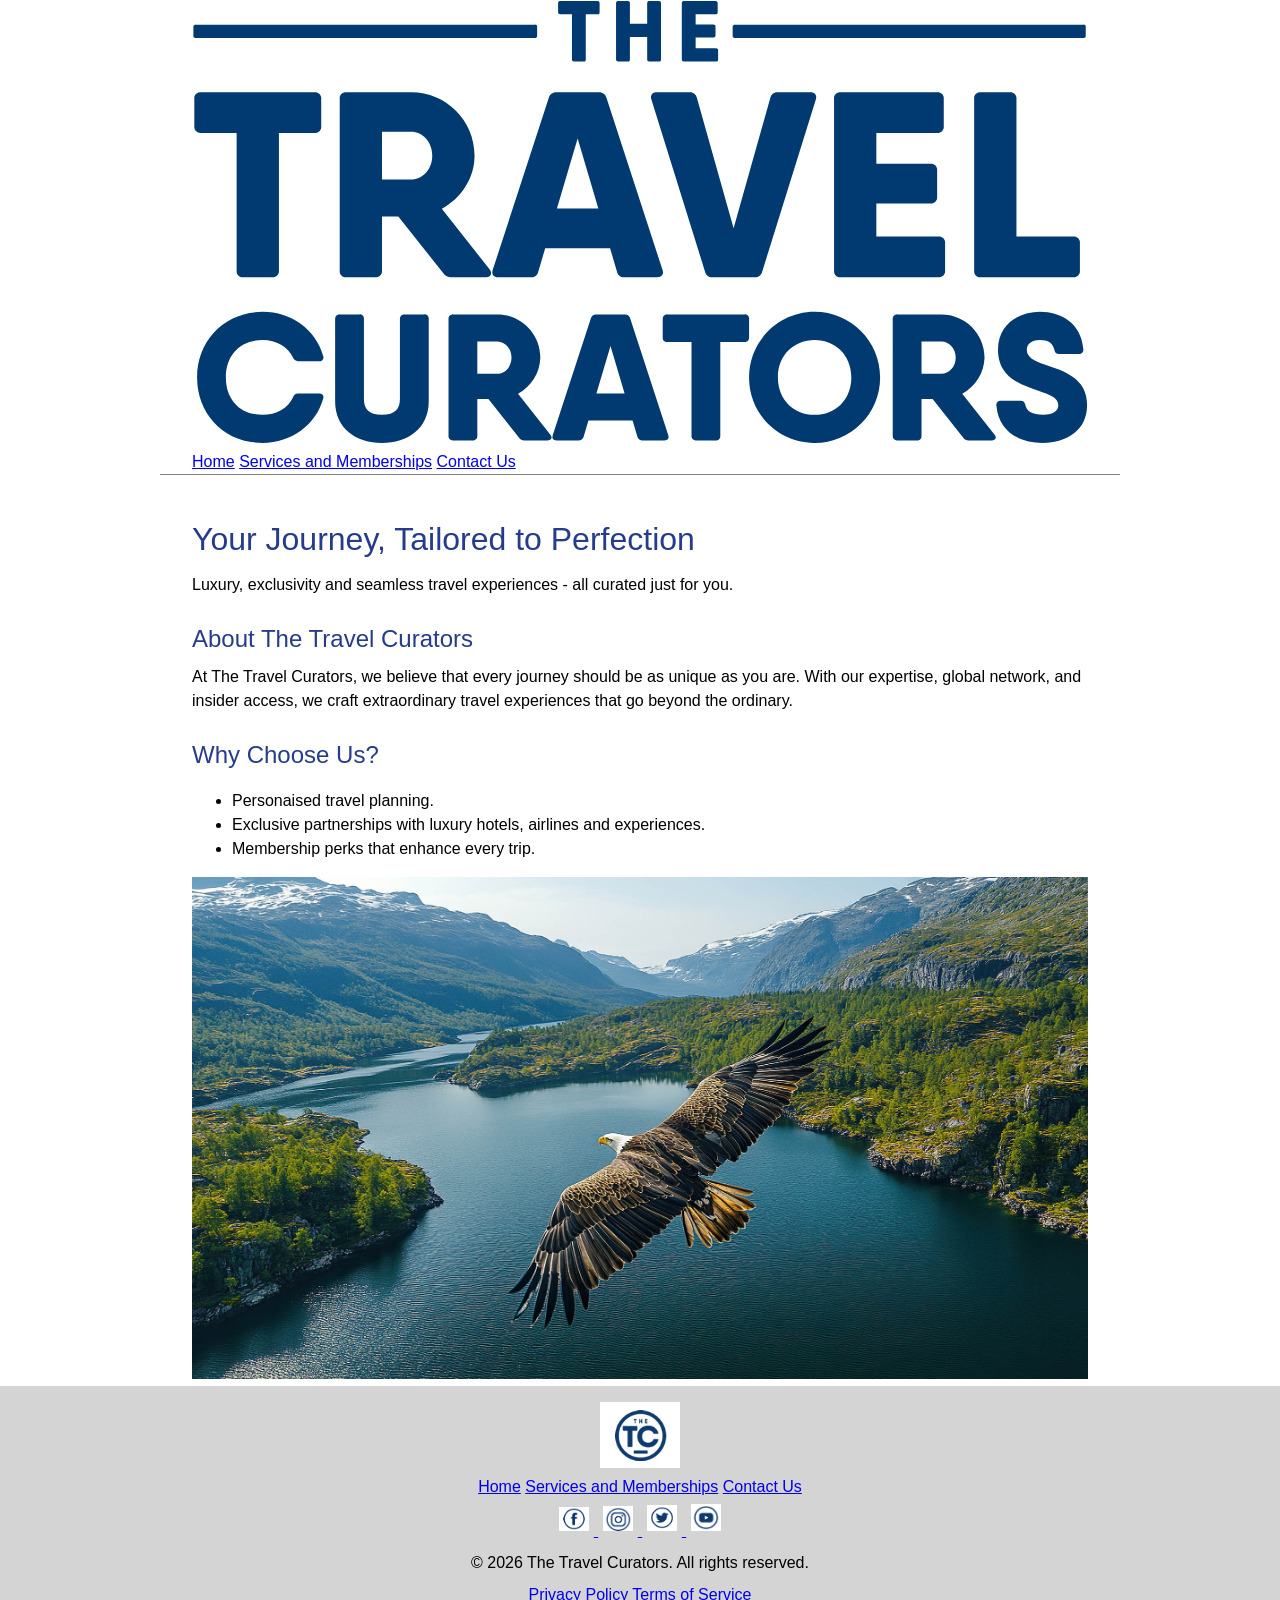
<file: index.html>
<!-- Chloe Reid, TAFE Student Number 881034914 -->

<!DOCTYPE html>
<html lang="en">
<head>
    <meta charset="UTF-8">
    <meta name="viewport" content="width=device-width, initial-scale=1.0">
    <title>The Travel Curators</title>
    <link rel="stylesheet" href="css/style.css">
</head>
<body>
    <header>

        <a href="index.html">
            <img src="images/TTC_logo-SVG.svg" alt="The Travel Curators Logo">
        </a>

        <nav>
            <a href="index.html">Home</a>
            <a href="products.html">Services and Memberships</a>
            <a href="contact.html">Contact Us</a>
        </nav>

    </header>

    <main>
        <h1>Your Journey, Tailored to Perfection</h1>
        <p>Luxury, exclusivity and seamless travel experiences - all curated just for you.</p>
        <h2>About The Travel Curators</h2>
        <p>At The Travel Curators, we believe that every journey should be as unique as you are. With our expertise, global network, and insider access, we craft extraordinary travel experiences that go beyond the ordinary.</p>
        <h2>Why Choose Us?</h2>
        <ul>
            <li>Personaised travel planning.</li>
            <li>Exclusive partnerships with luxury hotels, airlines and experiences.</li>
            <li>Membership perks that enhance every trip.</li>
        </ul>
        <img class="home-image" src="images/AdobeStock_991079985.jpg" alt="Home Page Image: Eagle Flying Over Lake">
    </main>

    <footer>
        <img src="images/ttc_secondary-logo.png" alt="The Travel Curators Secondary Logo">

        <div>
            <a href="index.html">Home</a>
            <a href="products.html">Services and Memberships</a>
            <a href="contact.html">Contact Us</a>
        </div>

        <div>
            <a href="#" aria-label="Facebook">
                <img src="images/ttc_facebook.png" alt="Facebook">
            </a>
            <a href="#" aria-label="Instagram">
                <img src="images/ttc_instagram.png" alt="Instagram">
            </a> 
            <a href="#" aria-label="Twitter">
                <img src="images/ttc_twitter.png" alt="Twitter">
            </a>
            <a href="#" aria-label="Youtube">
                <img src="images/ttc_youtube.png" alt="Youtube">
            </a>
        </div>
        
        <p> © 2026 The Travel Curators. All rights reserved.</p>
        <p>
            <a href="https://share.tafensw.edu.au/share/file/ffcd1f30-8024-442c-aa03-ffe8187783dd/1/TTC_Privacy-Policy.pdf">Privacy Policy</a>
            <a href="#">Terms of Service</a>
        </p>
    </footer>
    
</body>
</html>
</file>
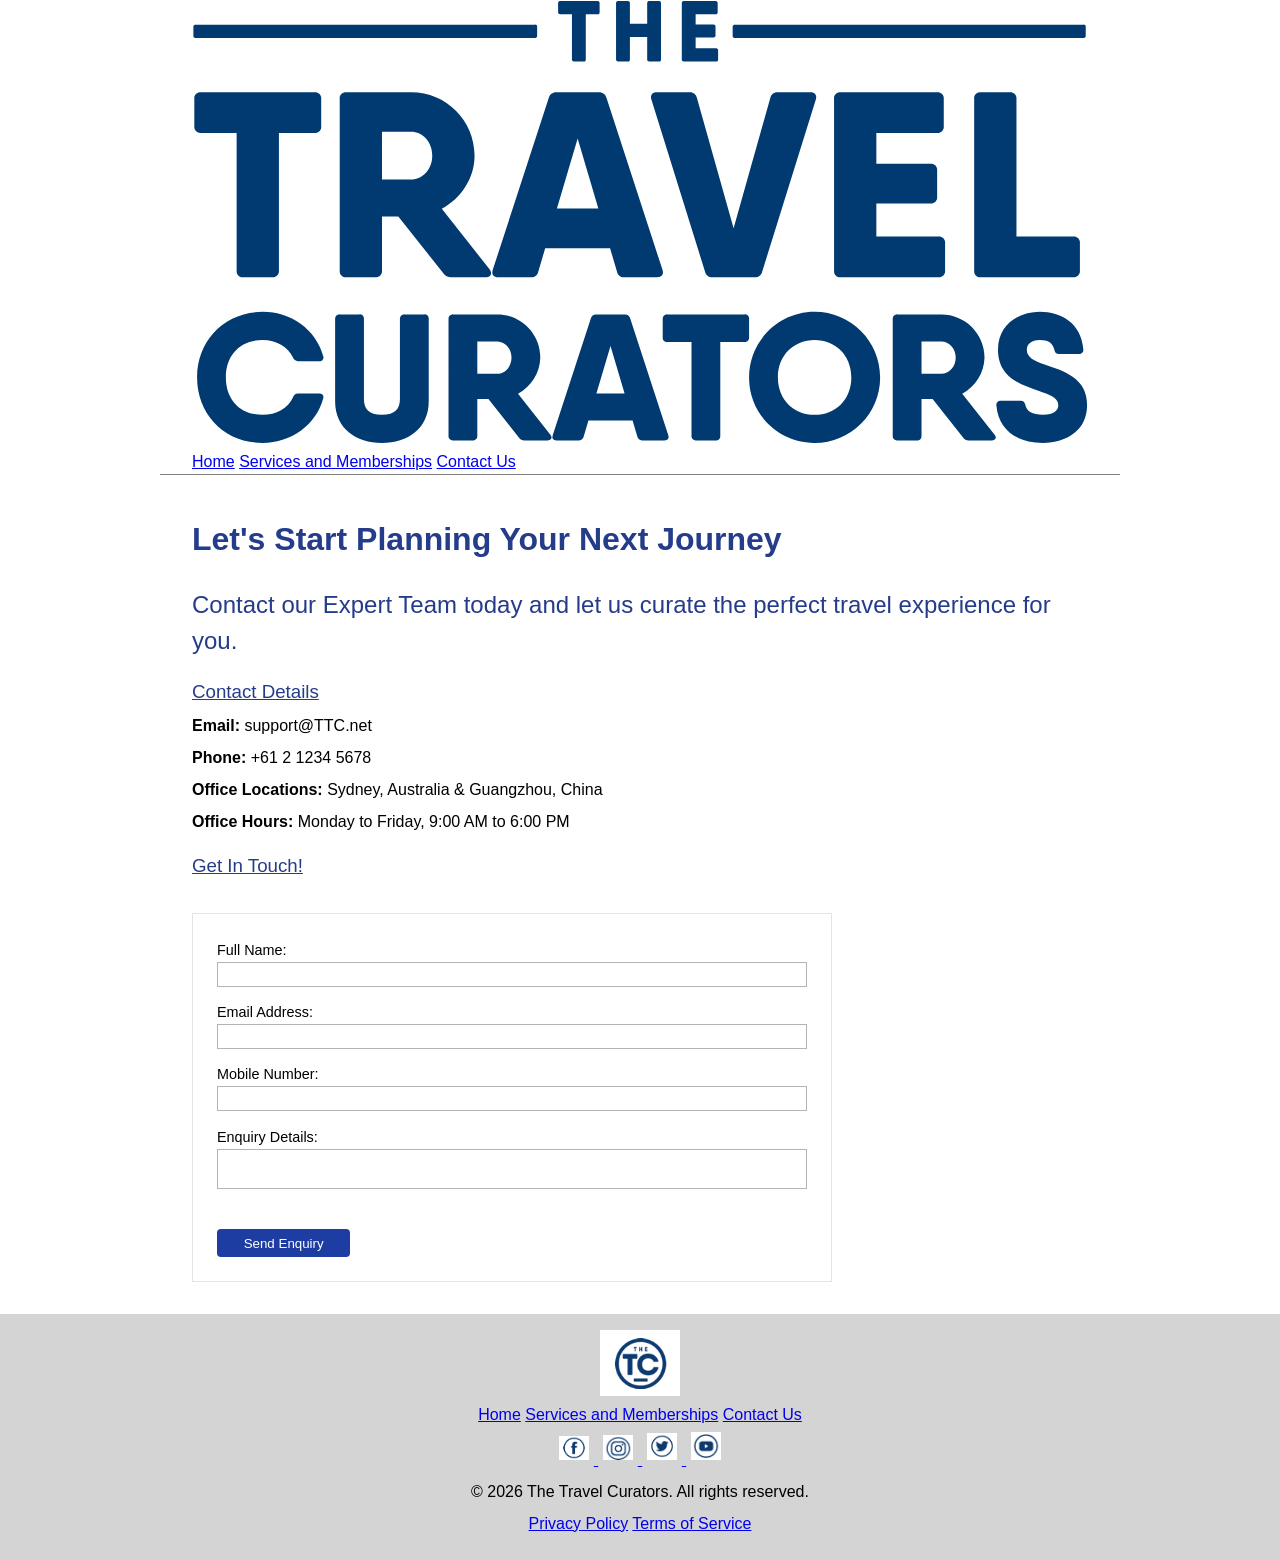
<file: contact.html>
<!-- Chloe Reid, TAFE Student Number 881034914 -->

<!DOCTYPE html>
<html lang="en">
<head>
    <meta charset="UTF-8">
    <meta name="viewport" content="width=device-width, initial-scale=1.0">
    <title>Document</title>
    <link rel="stylesheet" href="css/style.css">
</head>
<body>
    <header>

        <a href="index.html">
            <img src="images/TTC_logo-SVG.svg" alt="The Travel Curators Logo">
        </a>

        <nav>
            <a href="index.html">Home</a>
            <a href="products.html">Services and Memberships</a>
            <a href="contact.html">Contact Us</a>
        </nav>

    </header>

    <main>
        <h1><b>Let's Start Planning Your Next Journey</b></h1>
        <h2>Contact our Expert Team today and let us curate the perfect travel experience for you.</h2>
        <h3><u>Contact Details</u></h3>
        <p><b>Email:</b> support@TTC.net</p>
        <p><b>Phone:</b> +61 2 1234 5678</p>
        <p><b>Office Locations:</b> Sydney, Australia & Guangzhou, China</p>
        <p><b>Office Hours:</b> Monday to Friday, 9:00 AM to 6:00 PM</p>
        <h3><u>Get In Touch!</u></h3>
        <form>
            <label for="name">Full Name:</label>
            <input type="text" id="name" name="name" required>
            <label for="email">Email Address:</label>
            <input type="email" id="email" name="email" required>
            <label for="phone">Mobile Number:</label>
            <input type="text" id="phone" name="phone" required>
            <label for="message">Enquiry Details:</label>
            <textarea id="message" name="message" required></textarea>
            <input type="submit" value="Send Enquiry">
        </form>
    </main>
  
    <footer>
        <img src="images/ttc_secondary-logo.png" alt="The Travel Curators Secondary Logo">

        <div>
            <a href="index.html">Home</a>
            <a href="products.html">Services and Memberships</a>
            <a href="contact.html">Contact Us</a>
        </div>

        <div>
            <a href="#" aria-label="Facebook">
                <img src="images/ttc_facebook.png" alt="Facebook">
            </a>
            <a href="#" aria-label="Instagram">
                <img src="images/ttc_instagram.png" alt="Instagram">
            </a> 
            <a href="#" aria-label="Twitter">
                <img src="images/ttc_twitter.png" alt="Twitter">
            </a>
            <a href="#" aria-label="Youtube">
                <img src="images/ttc_youtube.png" alt="Youtube">
            </a>
        </div>
        
        <p> © 2026 The Travel Curators. All rights reserved.</p>
        <p>
            <a href="https://share.tafensw.edu.au/share/file/ffcd1f30-8024-442c-aa03-ffe8187783dd/1/TTC_Privacy-Policy.pdf">Privacy Policy</a>
            <a href="#">Terms of Service</a>
        </p>
    </footer>
</body>
</html>
</file>
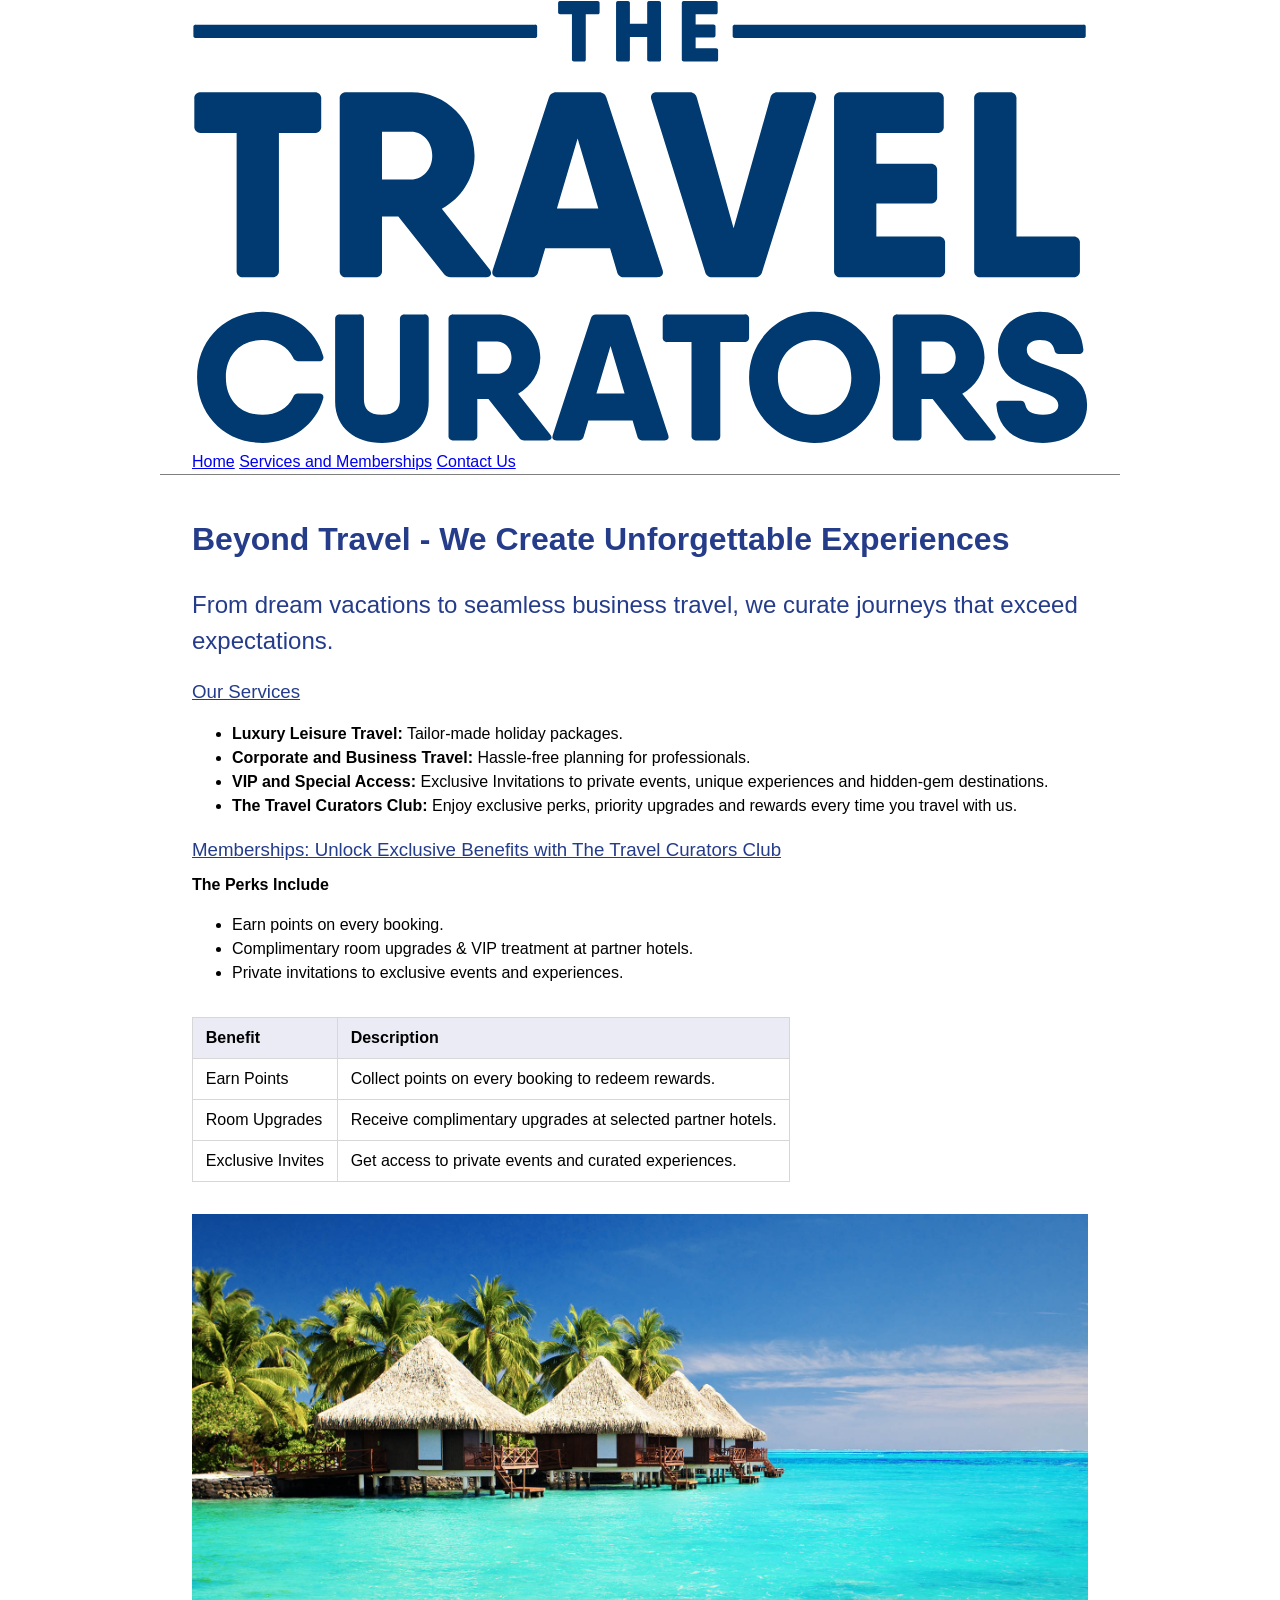
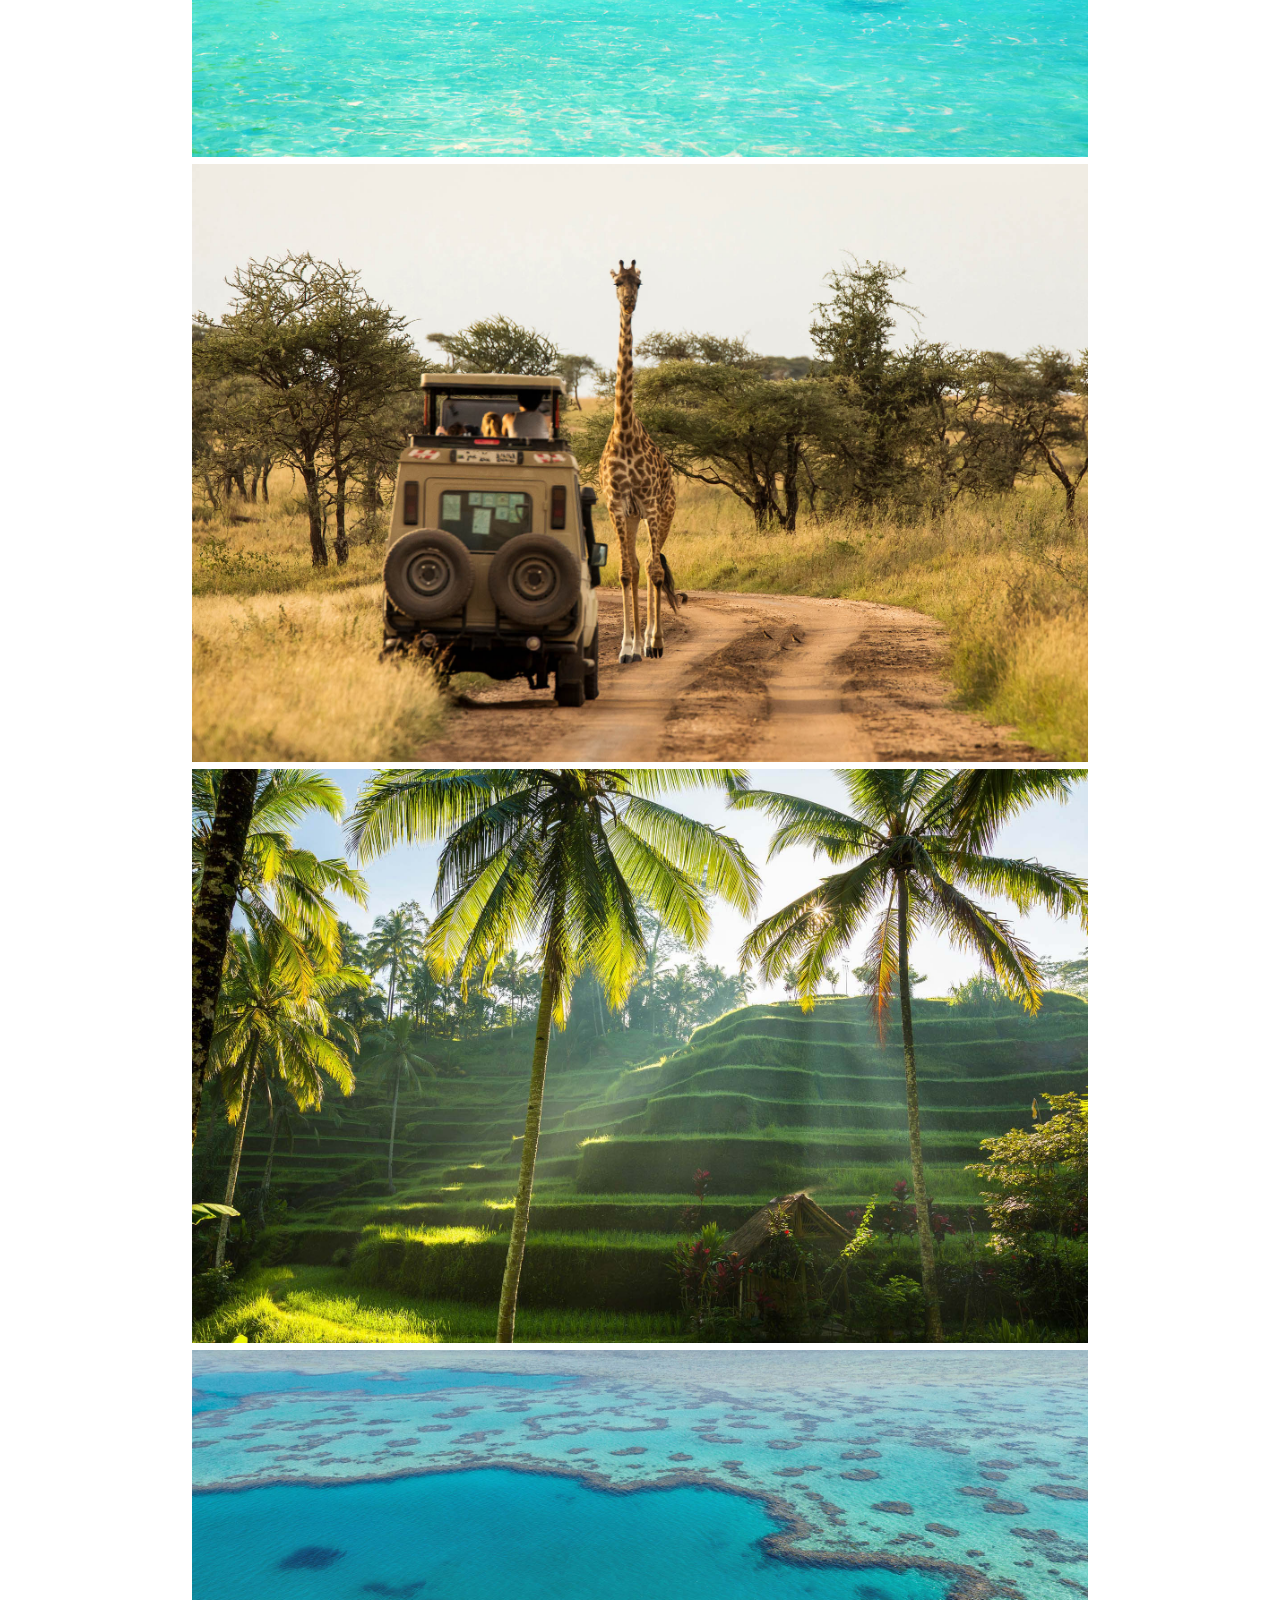
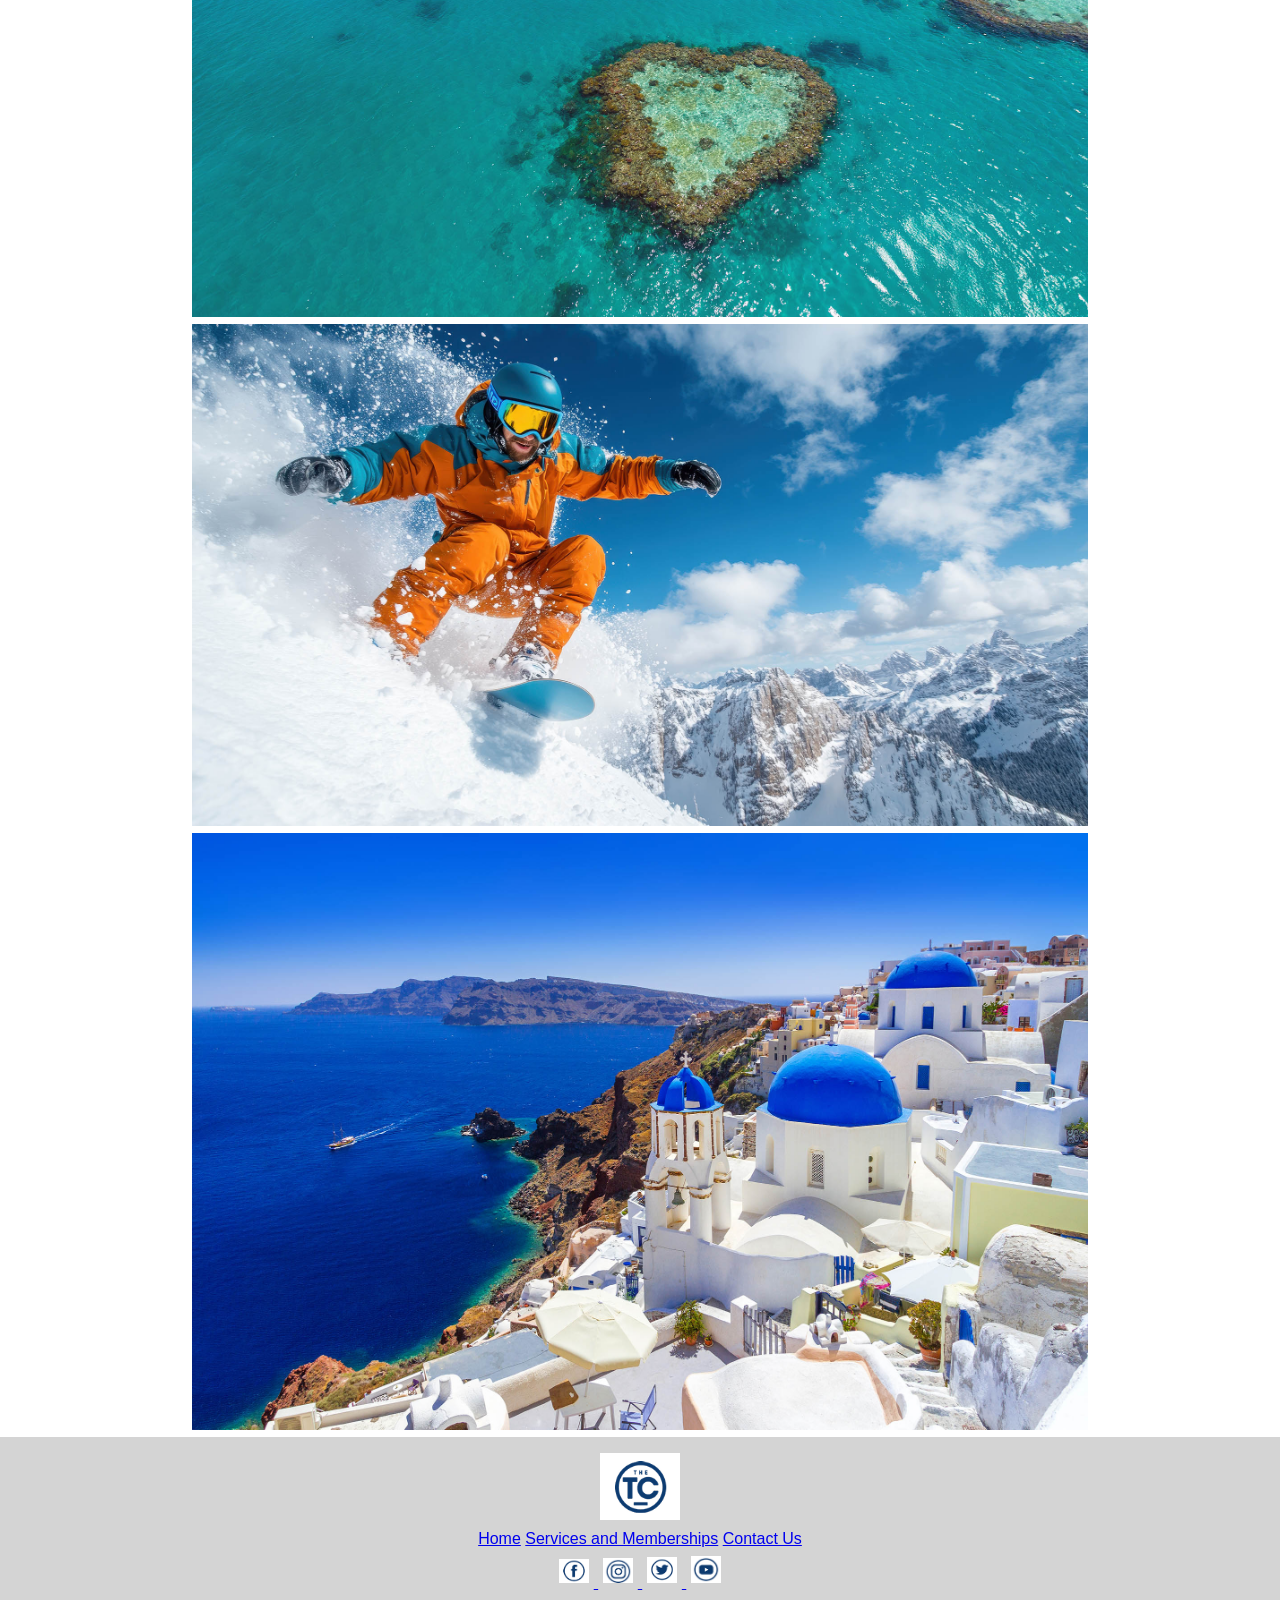
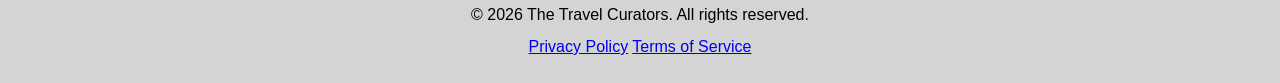
<file: products.html>
<!-- Chloe Reid, TAFE Student Number 881034914 -->

<!DOCTYPE html>
<html lang="en">
<head>
    <meta charset="UTF-8">
    <meta name="viewport" content="width=device-width, initial-scale=1.0">
    <title>Document</title>
    <link rel="stylesheet" href="css/style.css">
</head>
<body>
    <header>

        <a href="index.html">
            <img src="images/TTC_logo-SVG.svg" alt="The Travel Curators Logo">
        </a>

        <nav>
            <a href="index.html">Home</a>
            <a href="products.html">Services and Memberships</a>
            <a href="contact.html">Contact Us</a>
        </nav>

    </header>

    <main>
        <h1><b>Beyond Travel - We Create Unforgettable Experiences</b></h1>
        <h2>From dream vacations to seamless business travel, we curate journeys that exceed expectations.</h2>
        <h3><u>Our Services</u></h3>
        <ul>
            <li><b>Luxury Leisure Travel:</b> Tailor-made holiday packages.</li>
            <li><b>Corporate and Business Travel:</b> Hassle-free planning for professionals.</li>
            <li><b>VIP and Special Access:</b> Exclusive Invitations to private events, unique experiences and hidden-gem destinations.</li>
            <li><b>The Travel Curators Club:</b> Enjoy exclusive perks, priority upgrades and rewards every time you travel with us.</li>
        </ul>
        <h3><u>Memberships: Unlock Exclusive Benefits with The Travel Curators Club</u></h3>
        <p><b>The Perks Include</b></p>
        <ul>
            <li>Earn points on every booking.</li>
            <li>Complimentary room upgrades & VIP treatment at partner hotels.</li>
            <li>Private invitations to exclusive events and experiences.</li>
        </ul>

    <table>
        <thead>
            <tr>
                <th>Benefit</th>
                <th>Description</th>
            </tr>
        </thead>

        <tbody>
            <tr>
                <td>Earn Points</td>
                <td>Collect points on every booking to redeem rewards.</td>
            </tr>

            <tr>
                <td>Room Upgrades</td>
                <td>Receive complimentary upgrades at selected partner hotels.</td>
            </tr>

            <tr>
                <td>Exclusive Invites</td>
                <td>Get access to private events and curated experiences.</td>
            </tr>
        </tbody>
    </table>

        <img class="products-image" src="images/AdobeStock_39219837.jpeg" alt="Tropical On-Water Accommodation">
        <img class="products-image" src="images/AdobeStock_418041482.jpg" alt="Dessert Animal Safari">
        <img class="products-image" src="images/AdobeStock_63511291.jpg" alt="Grassy Mountain Palms">
        <img class="products-image" src="images/AdobeStock_298155089.jpg" alt="Tropical Reef">
        <img class="products-image" src="images/AdobeStock_1087353328.jpg" alt="Snowboarding">
        <img class="products-image" src="images/AdobeStock_134362781.jpg" alt="Greek Style Islands">
    </main>
  
    <footer>
        <img src="images/ttc_secondary-logo.png" alt="The Travel Curators Secondary Logo">

        <div>
            <a href="index.html">Home</a>
            <a href="products.html">Services and Memberships</a>
            <a href="contact.html">Contact Us</a>
        </div>

        <div>
            <a href="#" aria-label="Facebook">
                <img src="images/ttc_facebook.png" alt="Facebook">
            </a>
            <a href="#" aria-label="Instagram">
                <img src="images/ttc_instagram.png" alt="Instagram">
            </a> 
            <a href="#" aria-label="Twitter">
                <img src="images/ttc_twitter.png" alt="Twitter">
            </a>
            <a href="#" aria-label="Youtube">
                <img src="images/ttc_youtube.png" alt="Youtube">
            </a>
        </div>
        
        <p> © 2026 The Travel Curators. All rights reserved.</p>
        <p>
            <a href="https://share.tafensw.edu.au/share/file/ffcd1f30-8024-442c-aa03-ffe8187783dd/1/TTC_Privacy-Policy.pdf">Privacy Policy</a>
            <a href="#">Terms of Service</a>
        </p>
    </footer>
</body>
</html>
</file>
<file: css/style.css>
/*--- General site layout + default styling ---*/

body {
    margin: 0;
    min-height: 100vh;
    display: flex; /* Vertical layout of main elements */
    flex-direction: column;
    align-items: center;
    line-height: 1.5; /* Make default line height more accessible */
    font-family: sans-serif; 
}

* {
    box-sizing: border-box;
}

header, main {
    width: 100%;
    max-width: 960px;
    padding-left: 2em;
    padding-right: 2em;
}

header {
    border-bottom: 1px solid grey;
    margin-bottom: 0.5em;
}

footer {
    margin-top: auto;
    background-color: #d4d4d4;
    align-self: stretch;
    text-align: center;
    padding-top: 1em;
    padding-bottom: 1em;
}

footer img {
    width: 80px;
    height: auto;
}

footer div img {
    width: 30px;
    height: auto;
    margin: 0.3em;
}

h1,h2,h3,h4,h5,h6 {
    color: #253c8a;
    margin-top: 1em;
    margin-bottom: 0.3em;
    font-weight: normal;
}

p {
    margin-top: 0.5em;
    margin-bottom: 0.5em;
}

.site-header {
    display: flex;
    align-items: center;
    min-height: 7em;
}

.site-logo {
    color: #000000;
    margin-top: 0;
    margin-bottom: 0;
    margin-right: auto;
    font-size: 2em;
    font-weight: bold;
}

.navigation {
    display: flex;
}

.navigation-link {
    color: #374d94;
    padding: 0.7em;
    text-decoration: none;
    font-weight: bold;
}

.navigation-link:hover {
    color: #6484ef;
}

/* Table styling */

table {
    margin: 2em 0;
    border-collapse: collapse;
}

thead {
    background-color: #eaebf5;
}

th, td {
    border: 1px solid #d7d7d7;
    padding: 0.5em 0.8em;
    text-align: left;
}


/* Form styling */

form {
    max-width: 40em;
    border: 1px solid #e5e5e5;
    /* background-color: #f3f3f3; */
    padding: 1.5em;
    margin: 2em 0;
}


label {
    font-size: 0.9em;
}

input[type='text'], input[type='email'], textarea {
    border-style: solid;
    border-width: 1px;
    border-color: #b3b3b3;
    width: 100%;
    margin-bottom: 1em;
    padding: 0.3em;
}

input[type='radio'] {
    display: inline;
    margin-right: 0.5em;
}

textarea {
    resize: none;
}

input[type='submit'] {
    width: auto;
    padding: 0.5em 2em;
    background-color: #1e3da3;
    color: white;
    border-style: none;
    border-radius: 0.3em;
    margin: 1.5em 0 0 0;
}

.form-header {
    margin-top: 0;
}

.form-description {
    margin-bottom: 1.5em;
}

.home-image {
    width: 100%;
    height: auto;
}

.products-image {
    width: 100%;
    height: auto;
}
</file>
